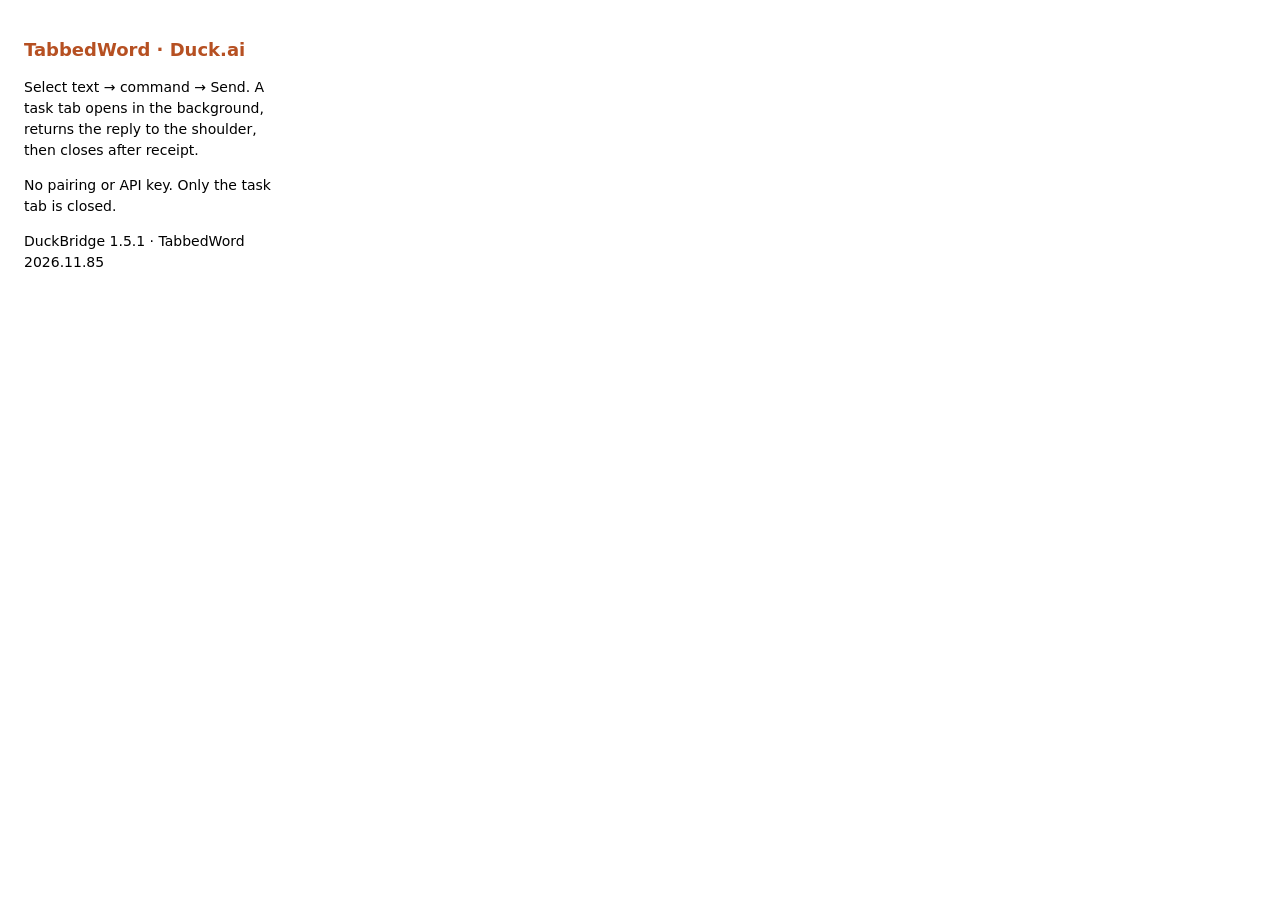
<file: chrome-duck-bridge/popup.html>
<!doctype html><meta charset="utf-8"><title>TabbedWord · Duck.ai</title><style>body{width:260px;padding:16px;font:14px/1.5 system-ui}h1{font-size:18px;color:#b65022}</style><h1>TabbedWord · Duck.ai</h1><p>Select text → command → Send. A task tab opens in the background, returns the reply to the shoulder, then closes after receipt.</p><p>No pairing or API key. Only the task tab is closed.</p><p>DuckBridge 1.5.1 · TabbedWord 2026.11.85</p>
</file>
